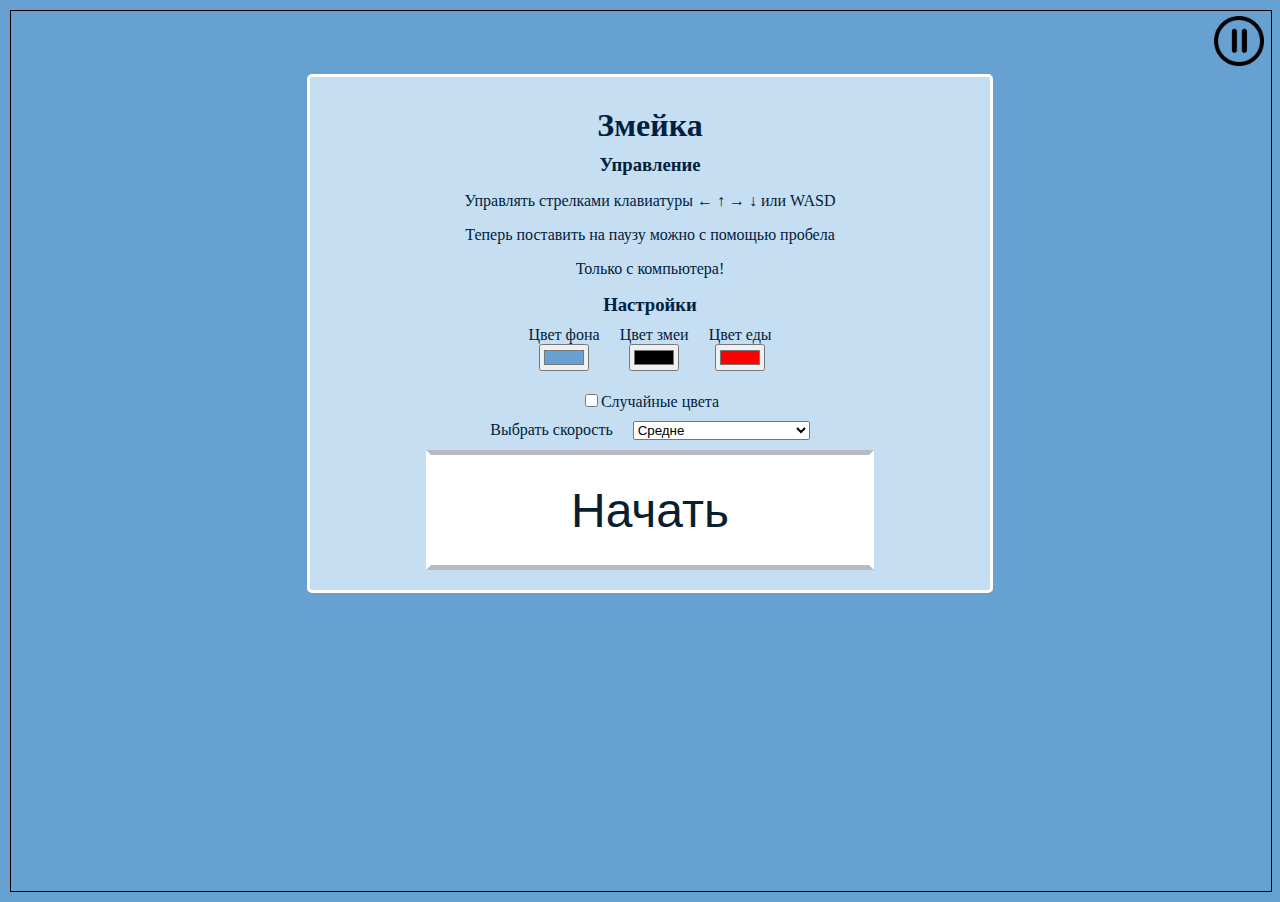
<file: index.html>
<html lang="ru">
<head>
   <meta charset="UTF-8">
   <meta http-equiv="X-UA-Compatible" content="IE=edge">
   <meta name="viewport" content="width=device-width, initial-scale=1.0">
   <title>Змейка</title>
   <link rel="stylesheet" href="style.css">
</head> 
<body>

   <div class="start-game">
      <h1>Змейка</h1>
      <h3>Управление</h3>
      <p>Управлять стрелками клавиатуры &#8592; &#8593; &#8594; &#8595; или WASD</p>
      <p>Теперь поставить на паузу можно с помощью пробела</p>
      <p>Только с компьютера!</p>
      <h3>Настройки</h3>
      <div class="settings color">
         <div><label for="background-color">Цвет фона</label><br><input name="background-color" type="color" value="#66A1D2"></div>
         <div><label for="snake-color">Цвет змеи</label><br><input name="snake-color" type="color" value="#000000"></div>
         <div><label for="food-color">Цвет еды</label><br><input name="food-color" type="color" value="#FF0000"></div>
         <div class="random"><label><input type="checkbox">Случайные цвета</label></div>
      </div>
      <div class="settings">
         <label for="speed">Выбрать скорость</label>
         <select name="speed" class="speed">
            <option value="120">Медленно</option>
            <option selected value="90">Средне</option>
            <option value="70">Быстро</option>
            <option value="boost">Постепенно увеличивать</option>
         </select>
      </div>
      <button class="start">Начать</button>
   </div>

   <button class="pause-button"><img class="pause" src="files/pause.png" width="50px" height="50px" alt="Пауза"></button>

   <div class="end-game">
      <h2>YOU DIED</h2>
      <button class="end">Начать заново</button>
   </div>

   <canvas id="canvas">HTML5 не поддерживается</canvas>
   
</body>

<script src="colorList.js"></script>
<script src="script.js"></script>
<script src="start.js"></script>
</html>
</file>
<file: style.css>
body {
   background-color: #66A1D2;
   overflow: hidden;
   margin: 10px;
}
canvas {
   width: 100%;
   height: 100%;
   border: 1px solid black;
}

.start-game, .end-game {
   position: absolute;
   margin: 5% 50%;
   transform: translateX(-50%);
   width: 50%;
   background-color: rgba(240,248,255,0.7);
   border: 3px solid white;
   border-radius: 5px;
   padding: 20px;
   text-align: center;
   color: #00213D;
}
h1, h2, h3 {
   margin: 10px;
}
.start-game .start, .end-game .end {
   color: #0B1E2E;
   display: inline-block;
   width: 70%; height: 120px;
   font-size: 300%;
   background-color: white;
   border-top: 5px solid #B7BBBF;
   border-bottom: 5px solid #B7BBBF;
   border-left: 5px solid white;
   border-right: 5px solid white;
   box-sizing:border-box;
}
.start-game .start:hover, .end-game .end:hover{
   border-left: 5px solid #B7BBBF;
   border-right: 5px solid #B7BBBF;
   border-top: 5px solid white;
   border-bottom: 5px solid white;
}
.start-game .start:active, .end-game .end:active {
   border: 5px solid #B7BBBF;
}
.end-game {
   display: none;
}
.settings {
   display: flex;
   flex-wrap: wrap;
   gap: 20px;
   justify-content: center;
   margin-bottom: 10px;
}
.settings .random {
   width: 100%;
}

.pause-button {
   position: absolute;
   right: 10px; top: 15px;
   background-image: none; 
   background-color: transparent;
   border: none;
   cursor: pointer;
}
</file>
